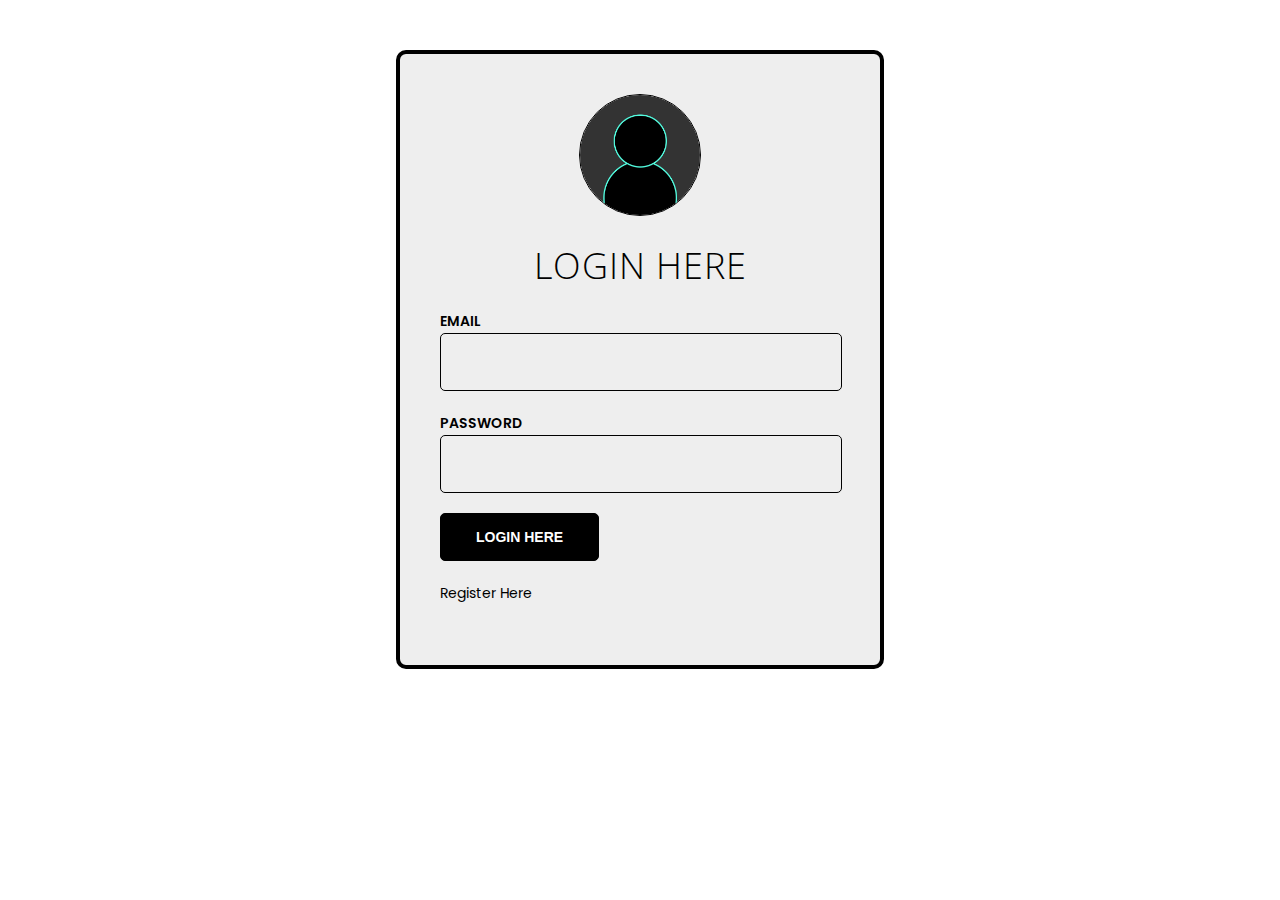
<file: index.html>
<!DOCTYPE html>
<html lang="en">
<head>
	<meta charset="UTF-8">
	<meta name="viewport" content="width=device-width, initial-scale=1.0">
	<title>LOGIN BOX</title>
	<!-- style.css linking here -->
	<link rel="stylesheet" href="css/style.css"> 
	<link href="https://fonts.googleapis.com/css2?family=Open+Sans:wght@300;400;500;600;700;800&family=Poppins:wght@100;200;300;400;500;600;700;800;900&display=swap" rel="stylesheet">
</head>
<body>

	<div class="login-box">
		<form action=""class=login>
          <div class="avatar">
          	<img src="images/avatar.png" alt="">
          </div>
          <h1>Login Here </h1>

          <div class="from-group">
          	<label for="">EMAIL</label>
          	<input type="EMAIL" class="from-control">
          </div>
           <div class="from-group">
          	    <label for="">PASSWORD</label>
          	    <input type="PASSWORD"class="from-control">
          </div>
           <div class="from-group">
           	    <input type="SUBMIT" value="Login Here" class="btn-primary">
          </div>
          <div class="from-group">
           	    <a href="register.html">Register Here</a>
          </div>


		 </form>
	</div>


</body>
</html>
</file>
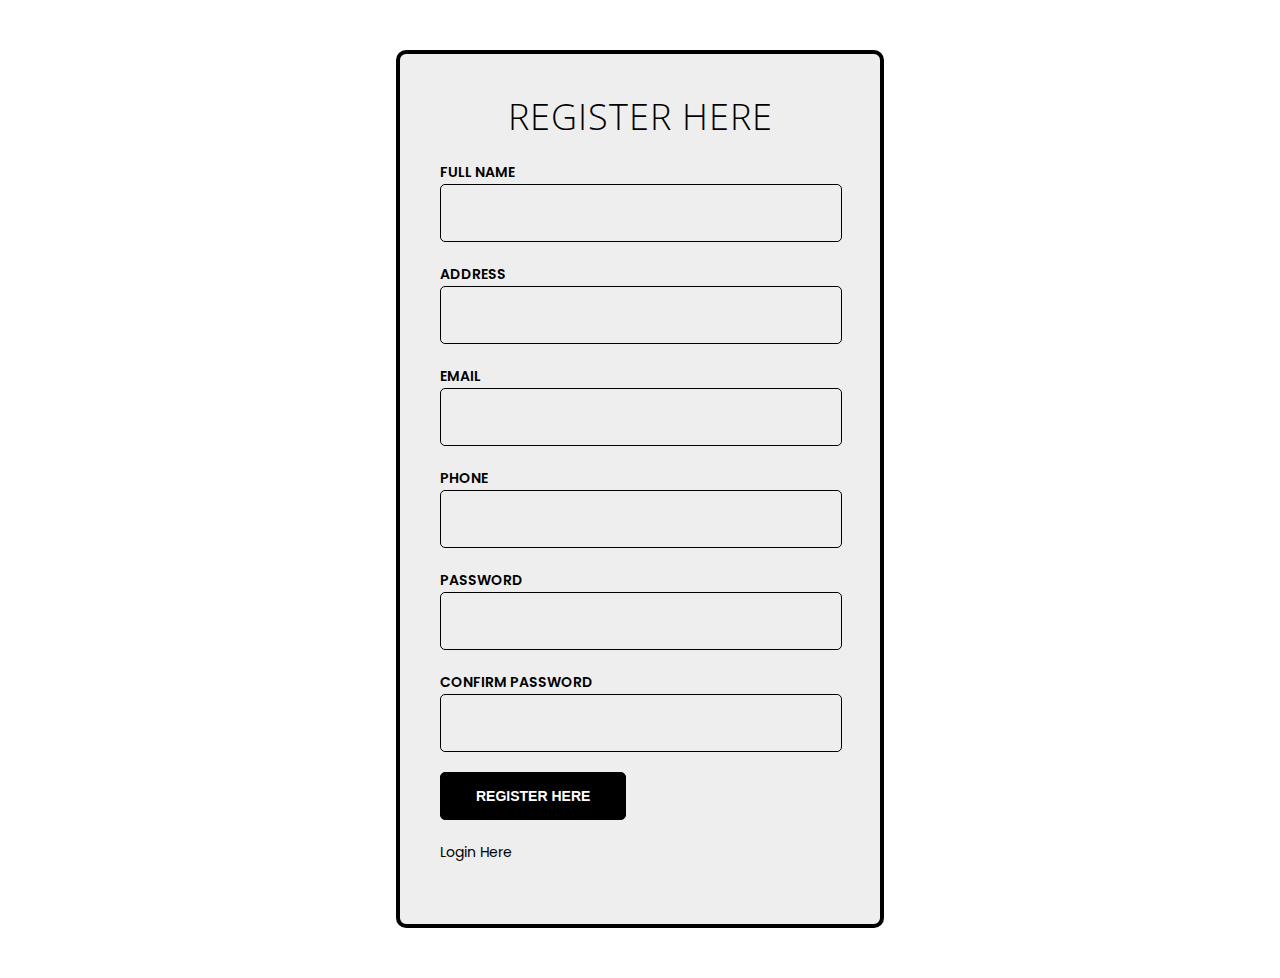
<file: register.html>
<!DOCTYPE html>
<html lang="en">
<head>
	<meta charset="UTF-8">
	<meta name="viewport" content="width=device-width, initial-scale=1.0">
	<title>REGISTER BOX</title>
	<!-- style.css linking here -->
	<link rel="stylesheet" href="css/style.css"> 
	<link href="https://fonts.googleapis.com/css2?family=Open+Sans:wght@300;400;500;600;700;800&family=Poppins:wght@100;200;300;400;500;600;700;800;900&display=swap" rel="stylesheet">
</head>
<body>

	<div class="login-box">
		<form action=""class=login>
   
             <h1>Register Here </h1>
             <div class="from-group">
          	<label for="">Full Name</label>
          	<input type="text" class="from-control">
          </div>

           <div class="from-group">
          	<label for="">Address</label>
          	<input type="text" class="from-control">
          </div>

          <div class="from-group">
          	<label for="">EMAIL</label>
          	<input type="EMAIL" class="from-control">
          </div>

           <div class="from-group">
          	<label for="">Phone</label>
          	<input type="text" class="from-control">
          </div>

           <div class="from-group">
          	    <label for="">PASSWORD</label>
          	    <input type="PASSWORD"class="from-control">

          	    <div class="from-group">
          	<label for="">Confirm Password</label>
          	<input type="text" class="from-control">
          </div>

          </div>
           <div class="from-group">
           	    <input type="SUBMIT" value="Register Here" class="btn-primary">
          </div>
          <div class="from-group">
           	    <a href="index.html">Login Here</a>
          </div>


		 </form>
	</div>


</body>
</html>
</file>
<file: css/style.css>
*{
	margin: 0px;
	padding: 0px;

}
body{
	font-family: 'Poppins', sans-serif;
	font-size: 14px;
	line-height: 24px;}

	h1,h2,h3,h4,h5,h6{
		font-family: 'Open Sans', sans-serif;
	}
.login-box{
    width:400px;
    margin: 50px auto;
    background: #eee;
    padding: 40px;
    border: 4px solid #000;
    border-radius: 10px;
}
.login{
	width: 100%;
}
.login .avatar{
	width: 100%;
	text-align: center;
   }
.login .avatar img {
   width: 120px;
   height: 120px;
   border-radius: 100%;
   border: 1px solid #000;
   margin: 0px 0px 20px;
}  
.login h1{
	font-size: 36px;
	line-height: 46px;
	font-weight: 300;
	text-align: center;
    text-transform: uppercase;
    letter-spacing: 1px;
    color: #000;
}
.login .from-group{
	width: 100%;
	margin: 20px 0px

}
.login .from-group label{
	display: block;
	font-size: 14px;
	line-height: 24px;
	font-weight: 600;
	text-transform: uppercase;
	color: #000;

}

.login .from-group .from-control{
	width: 90%;
	padding:20px;
	border: 1px solid #000;
	border-radius: 5px;
	background: transparent;
	font-size: 14px;
	font-weight: 400;
	color: #000;
    

}
.login .from-group .btn-primary{
	padding: 15px 35px;
	font-size: 14px;
	font-weight: 600;
	text-transform: uppercase;
	border-radius: 5px;
	border: 1px solid #000;
	background: #000;
	color: #fff;
	transition: 1s;
}

.login .from-group .btn-primary:hover{
	border: 1px solid #000;
	background: transparent;
	color: #000;
	color: #000;
	cursor: pointer;
}
.login .from-group a{
	font-size: 14px;
	color: #000;
	text-decoration: none;
}
.login .from-group a:hover{
   color: midnightblue;
}
</file>
